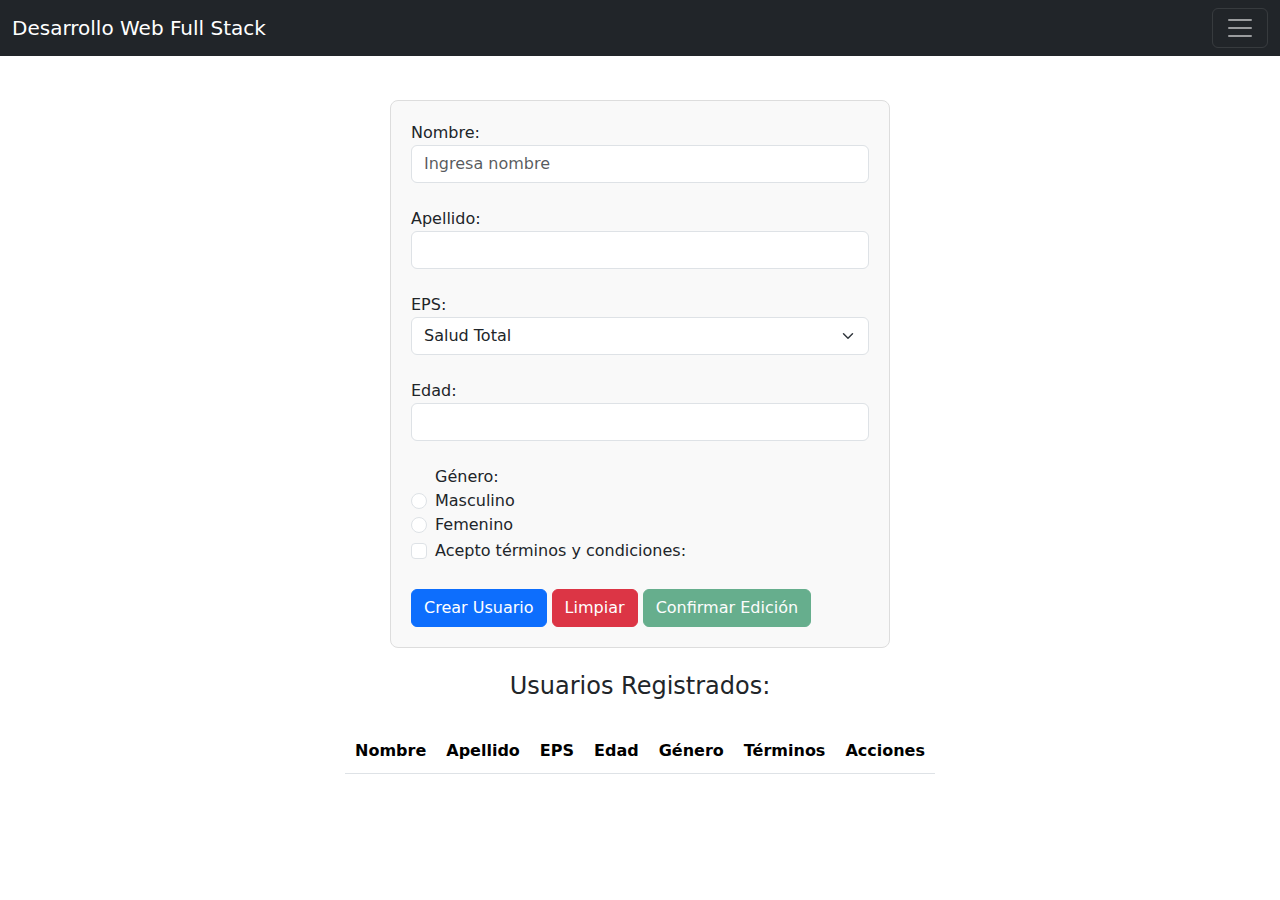
<file: index.html>
<!DOCTYPE html>
<html lang="en">
<head>
    <meta charset="UTF-8">
    <meta name="viewport" content="width=device-width, initial-scale=1.0">
    <title>Formulario CRUD</title>
    <link href="https://cdn.jsdelivr.net/npm/bootstrap@5.3.3/dist/css/bootstrap.min.css" rel="stylesheet" crossorigin="anonymous">
    <link rel="stylesheet" href="formulario.css">
</head>
<body>
<nav class="navbar navbar-dark bg-dark fixed-top">
    <div class="container-fluid">
        <a class="navbar-brand" href="#">Desarrollo Web Full Stack</a>
        <button class="navbar-toggler" type="button" data-bs-toggle="offcanvas" data-bs-target="#offcanvasDarkNavbar" aria-controls="offcanvasDarkNavbar" aria-label="Toggle navigation">
            <span class="navbar-toggler-icon"></span>
        </button>
        <div class="offcanvas offcanvas-end text-bg-dark" tabindex="-1" id="offcanvasDarkNavbar" aria-labelledby="offcanvasDarkNavbarLabel">
            <div class="offcanvas-header">
                <h5 class="offcanvas-title" id="offcanvasDarkNavbarLabel">Formulario</h5>
                <button type="button" class="btn-close btn-close-white" data-bs-dismiss="offcanvas" aria-label="Close"></button>
            </div>
            <a class="nav-link" href="./HTML/formulario.html" target="_blank">Buscar Usuario</a>
        </div>
    </div>
</nav>
           <form class="center">
        <div>
            <label for="nombre">Nombre:</label>
            <input type="text" id="nombre" name="nombre" placeholder="Ingresa nombre" class="form-control"><br>
            
            <label for="apellido">Apellido:</label>
            <input type="text" id="apellido" name="apellido" class="form-control"><br>
            
            <label for="eps">EPS:</label>
            <select id="eps" name="eps" class="form-select">
                <option value="saludTotal">Salud Total</option>
                <option value="sanitas">Sanitas</option>
                <option value="emsanar">Emsanar</option>
                <option value="comfenalco">Comfenalco</option>
            </select><br>
            
            <label for="edad">Edad:</label>
            <input type="number" id="edad" name="edad" class="form-control"><br>
            
            <div class="form-check">
                <label>Género:</label><br>
                <input type="radio" class="form-check-input" id="masculino" name="genero" value="Masculino">
                <label for="masculino" class="form-check-label">Masculino</label><br>
                <input type="radio" class="form-check-input" id="femenino" name="genero" value="Femenino">
                <label for="femenino" class="form-check-label">Femenino</label><br>
            </div>
            
            <div class="form-check">
                <input type="checkbox" class="form-check-input" id="suscripcion" name="suscripcion">
                <label for="suscripcion">Acepto términos y condiciones:</label><br>
            </div><br>
            
            <button type="button" onclick="crearUsuario()" class="btn btn-primary">Crear Usuario</button>  
            <button type="button" onclick="limpiarDatos()" class="btn btn-danger">Limpiar</button>  
            <button type="button" onclick="confirmarEdicion()" id="confirmarEdicionBtn" class="btn btn-success" disabled>Confirmar Edición</button>  
        </div>
    </form><br>
    
    <h4 class="h4 text-center">Usuarios Registrados:</h4>
    <div class="table-container">
        <table class="table table-striped">
            <thead>
                <tr>
                    <th>Nombre</th>
                    <th>Apellido</th>
                    <th>EPS</th>
                    <th>Edad</th>
                    <th>Género</th>
                    <th>Términos</th>
                    <th>Acciones</th>
                </tr>
            </thead>
            <tbody id="usuariosTabla">
                <!-- Los usuarios se mostrarán aquí -->
            </tbody>
        </table>
    </div>

    <script src="formulario.js"></script> 
    <script src="https://cdn.jsdelivr.net/npm/@popperjs/core@2.11.8/dist/umd/popper.min.js" integrity="sha384-I7E8VVD/ismYTF4hNIPjVp/Zjvgyol6VFvRkX/vR+Vc4jQkC+hVqc2pM8ODewa9r" crossorigin="anonymous"></script>
<script src="https://cdn.jsdelivr.net/npm/bootstrap@5.3.3/dist/js/bootstrap.min.js" integrity="sha384-0pUGZvbkm6XF6gxjEnlmuGrJXVbNuzT9qBBavbLwCsOGabYfZo0T0to5eqruptLy" crossorigin="anonymous"></script>
</body>
</html>
</file>
<file: formulario.css>
/* Centrar el formulario */
.center {
    max-width: 500px;
    margin: 0 auto;
    padding: 20px;
    border: 1px solid #ddd;
    border-radius: 8px;
    background-color: #f9f9f9;
    margin-top: 100px;
}

/* Ajuste de la tabla */
.table {
    width: auto;
    margin: 20px 50px;
    border-collapse: separate;
    border-spacing: 0;
}

.table th, .table td {
    padding: 10px;
    text-align: center;
}

.table-container {
    display: flex;
    justify-content: center;
}

#input{
    width: 800px;
    margin: auto;
}

#h4{
    margin-top: 60px;
}
</file>
